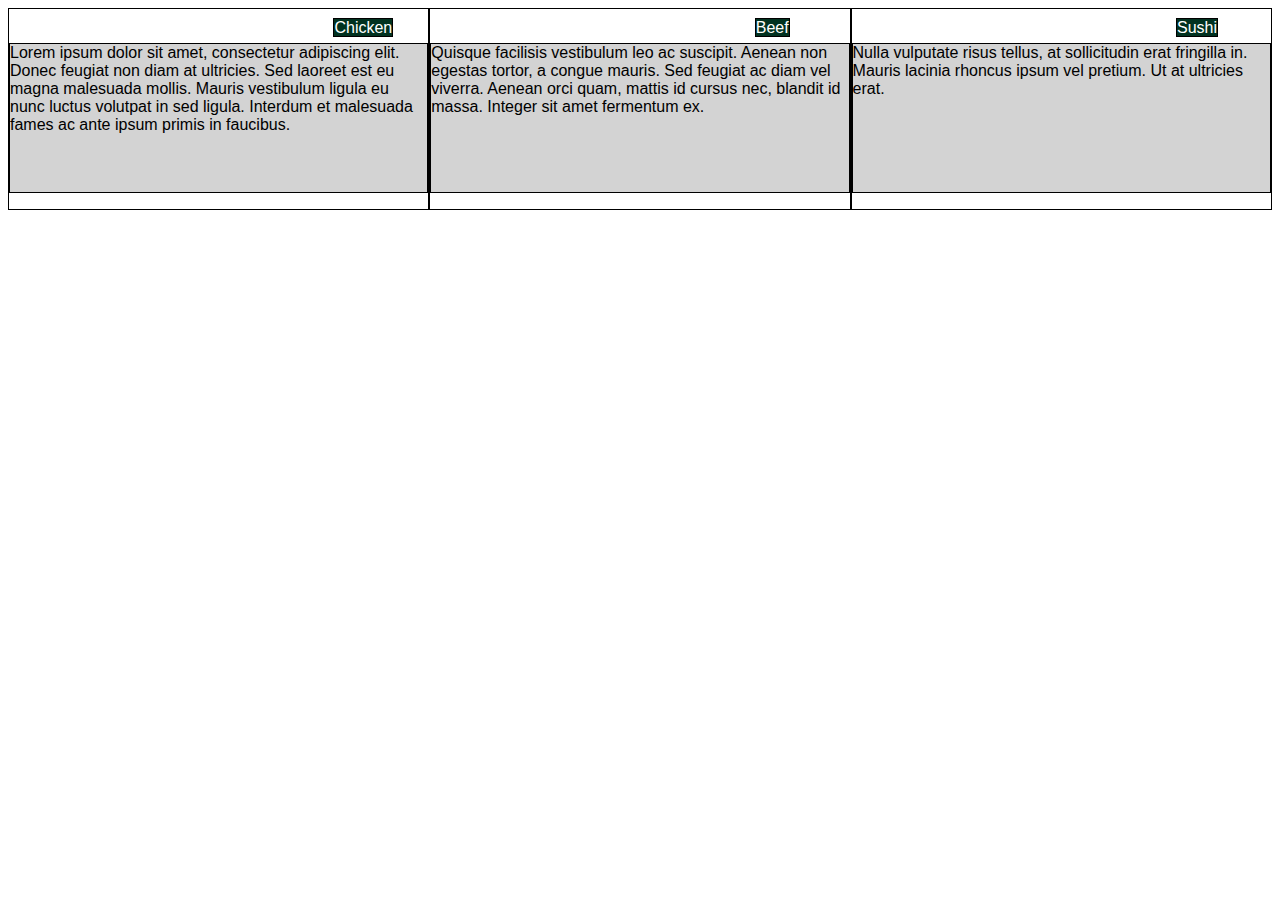
<file: index.html>
<!DOCTYPE html>
<html>
<head>
<meta charset="utf-8">
<title>Responsive Layout</title>
<style>

/********** Base styles **********/
* {
  box-sizing: border-box;
}
h1 {
  margin-bottom: 15px;
}
h2 {
  position: relative;
  top 15px;

}

p {
  border: 1px solid black;
  background-color: #D3D3D3;
  width: 100%;
  height: 150px;
  margin-right: auto;
  margin-left: auto;
  font-family: Helvetica;
  color: black;
}
p1 {
  border: 1px solid black;
  background-color: #013220;
  width: 25%;
  height: 35px;
  margin-right: 5px;
  margin-left: 10px;
  font-family: Helvetica;
  color: white;
  align-self: right;
  position: relative;
  top: 10px;
  left: 75%;
}

/* Simple Responsive Framework. */
.row {
  width: 100%;
}

/********** Desktop only **********/
@media (min-width: 992px) {
  .col-lg-1, .col-lg-2, .col-lg-3, .col-lg-4, .col-lg-5, .col-lg-6, .col-lg-7, .col-lg-8, .col-lg-9, .col-lg-10, .col-lg-11, .col-lg-12 {
    float: left;
    border: 1px solid black;
  }
  .col-lg-1 {
    width: 8.33%;
  }
  .col-lg-2 {
    width: 16.66%;
  }
  .col-lg-3 {
    width: 25%;
  }
  .col-lg-4 {
    width: 33.33%;
  }
  .col-lg-5 {
    width: 41.66%;
  }
  .col-lg-6 {
    width: 50%;
  }
  .col-lg-7 {
    width: 58.33%;
  }
  .col-lg-8 {
    width: 66.66%;
  }
  .col-lg-9 {
    width: 74.99%;
  }
  .col-lg-10 {
    width: 83.33%;
  }
  .col-lg-11 {
    width: 91.66%;
  }
  .col-lg-12 {
    width: 100%;
  }
}

/********** Tablet devices only **********/
@media (min-width: 768px) and (max-width: 991px) {
  .col-md-1, .col-md-2, .col-md-3, .col-md-4, .col-md-5, .col-md-6, .col-md-7, .col-md-8, .col-md-9, .col-md-10, .col-md-11, .col-md-12 {
    float: left;
    border: 1px #913831;
  }
  .col-md-1 {
    width: 8.33%;
  }
  .col-md-2 {
    width: 16.66%;
  }
  .col-md-3 {
    width: 25%;
  }
  .col-md-4 {
    width: 33.33%;
  }
  .col-md-5 {
    width: 41.66%;
  }
  .col-md-6 {
    width: 50%;
  }
  .col-md-7 {
    width: 58.33%;
  }
  .col-md-8 {
    width: 66.66%;
  }
  .col-md-9 {
    width: 74.99%;
  }
  .col-md-10 {
    width: 83.33%;
  }
  .col-md-11 {
    width: 91.66%;
  }
  .col-md-12 {
    width: 100%;
  }
}

/********** Mobile devices only **********/
@media (max-width: 767px) {
  .col-sm-1, .col-sm-2, .col-sm-3, .col-sm-4, .col-sm-5, .col-sm-6, .col-sm-7, .col-sm-8, .col-sm-9, .col-sm-10, .col-sm-11, .col-sm-12 {
    float: left;
    border: 1px solid black;
  }
  .col-sm-1 {
    width: 8.33%;
  }
  .col-sm-2 {
    width: 16.66%;
  }
  .col-sm-3 {
    width: 25%;
  }
  .col-sm-4 {
    width: 33.33%;
  }
  .col-sm-5 {
    width: 41.66%;
  }
  .col-sm-6 {
    width: 50%;
  }
  .col-sm-7 {
    width: 58.33%;
  }
  .col-sm-8 {
    width: 66.66%;
  }
  .col-sm-9 {
    width: 74.99%;
  }
  .col-sm-10 {
    width: 83.33%;
  }
  .col-sm-11 {
    width: 91.66%;
  }
  .col-sm-12 {
    width: 100%;
  }
}

</style>
</head>
<body>


<div class="row">
  
  <div class="col-lg-4 col-md-6 col-sm-12">  <p1> Chicken</p1><p>Lorem ipsum dolor sit amet, consectetur adipiscing elit. Donec feugiat non diam at ultricies. Sed laoreet est eu magna malesuada mollis. Mauris vestibulum ligula eu nunc luctus volutpat in sed ligula. Interdum et malesuada fames ac ante ipsum primis in faucibus. 
</p></div>
  <div class="col-lg-4 col-md-6 col-sm-12"><p1> Beef</p1><p>Quisque facilisis vestibulum leo ac suscipit. Aenean non egestas tortor, a congue mauris. Sed feugiat ac diam vel viverra. Aenean orci quam, mattis id cursus nec, blandit id massa. Integer sit amet fermentum ex. 


</p></div>
  <div class="col-lg-4 col-md-12 col-sm-12"><p1> Sushi</p1><p> Nulla vulputate risus tellus, at sollicitudin erat fringilla in. Mauris lacinia rhoncus ipsum vel pretium. Ut at ultricies erat. 

</p></div>

</body>
</html>
</file>
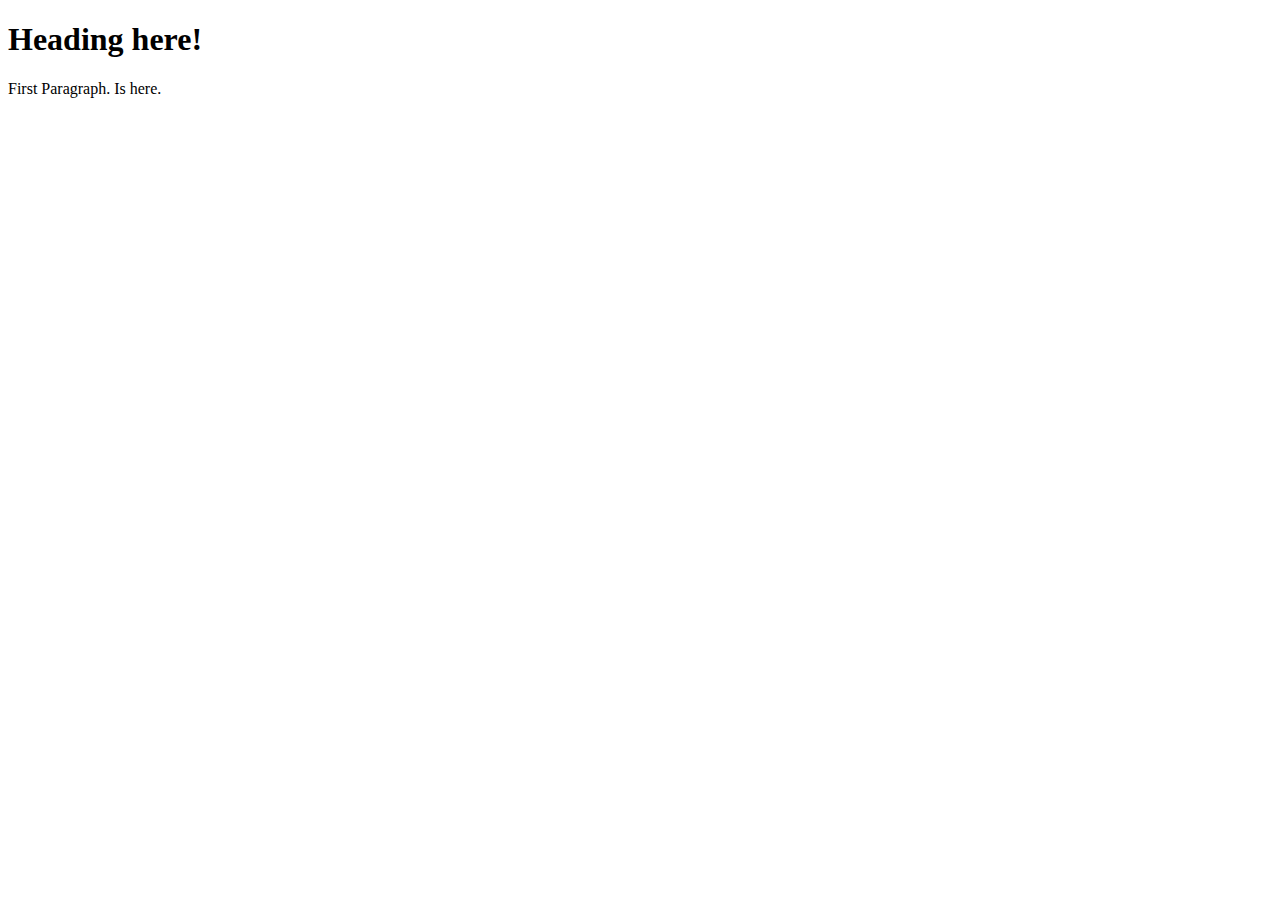
<file: Coursera_index.html>
<!DOCTYPE html>
<html lang="en">
<head>
    <meta charset="UTF-8">
    <meta name="viewport" content="width=device-width, initial-scale=1.0">
    <title>Document</title>
</head>
<body>
    <h1>Heading here!</h1>
    <p>First Paragraph. Is here.</p>
</body>
</html>
</file>
